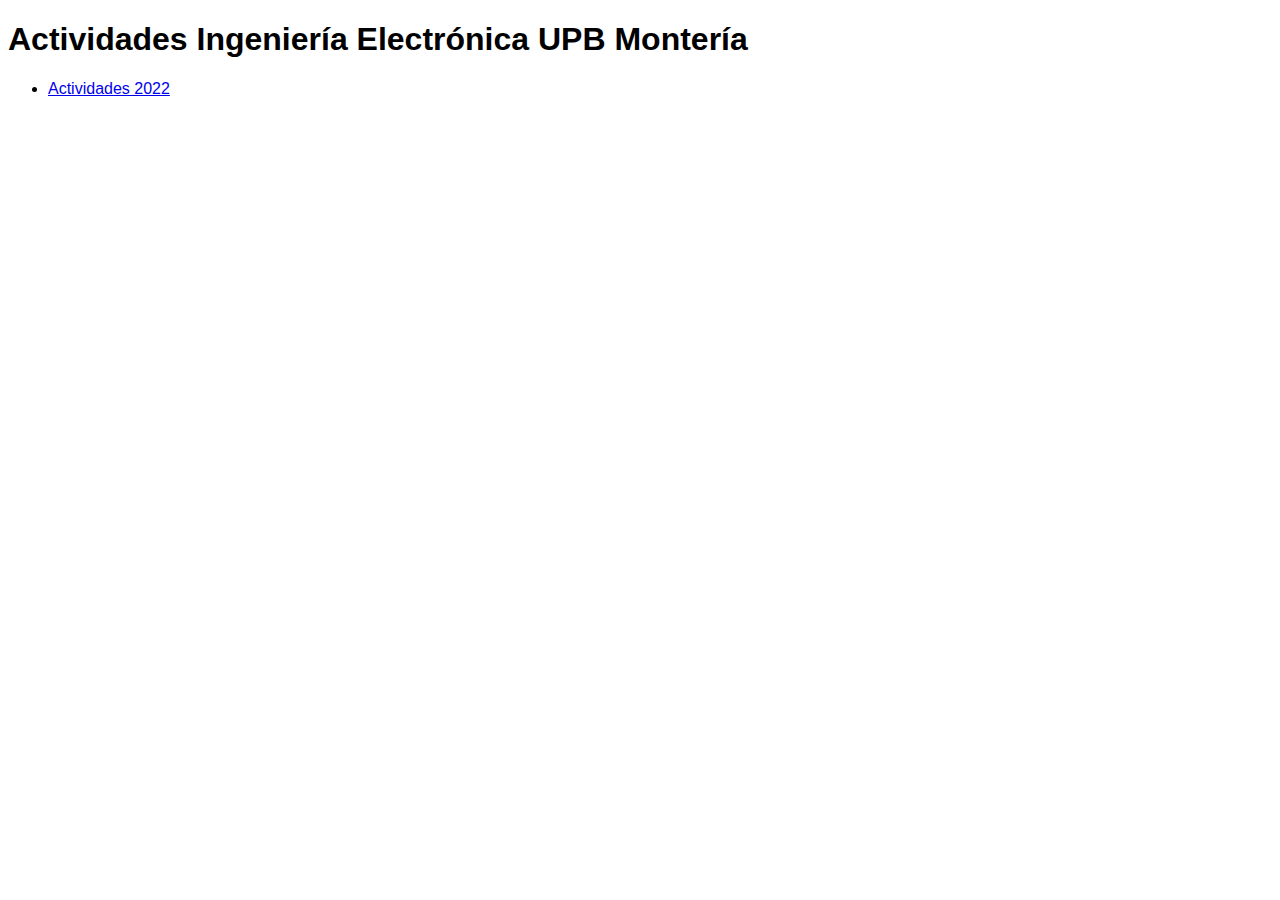
<file: index.html>
<!DOCTYPE html>
<html lang="en">
  <head>
    <meta charset="UTF-8" />
    <meta http-equiv="X-UA-Compatible" content="IE=edge" />
    <meta name="viewport" content="width=device-width, initial-scale=1.0" />
    <title>Actividades Ingeniería Electrónica UPB Montería</title>
    <link rel="stylesheet" href="./style.css">
  </head>
  <body>
    <h1>Actividades Ingeniería Electrónica UPB Montería</h1>
    <ul>
      <li>
        <a href="./2022/2022.html">Actividades 2022</a>
      </li>
    </ul>
  </body>
</html>
</file>
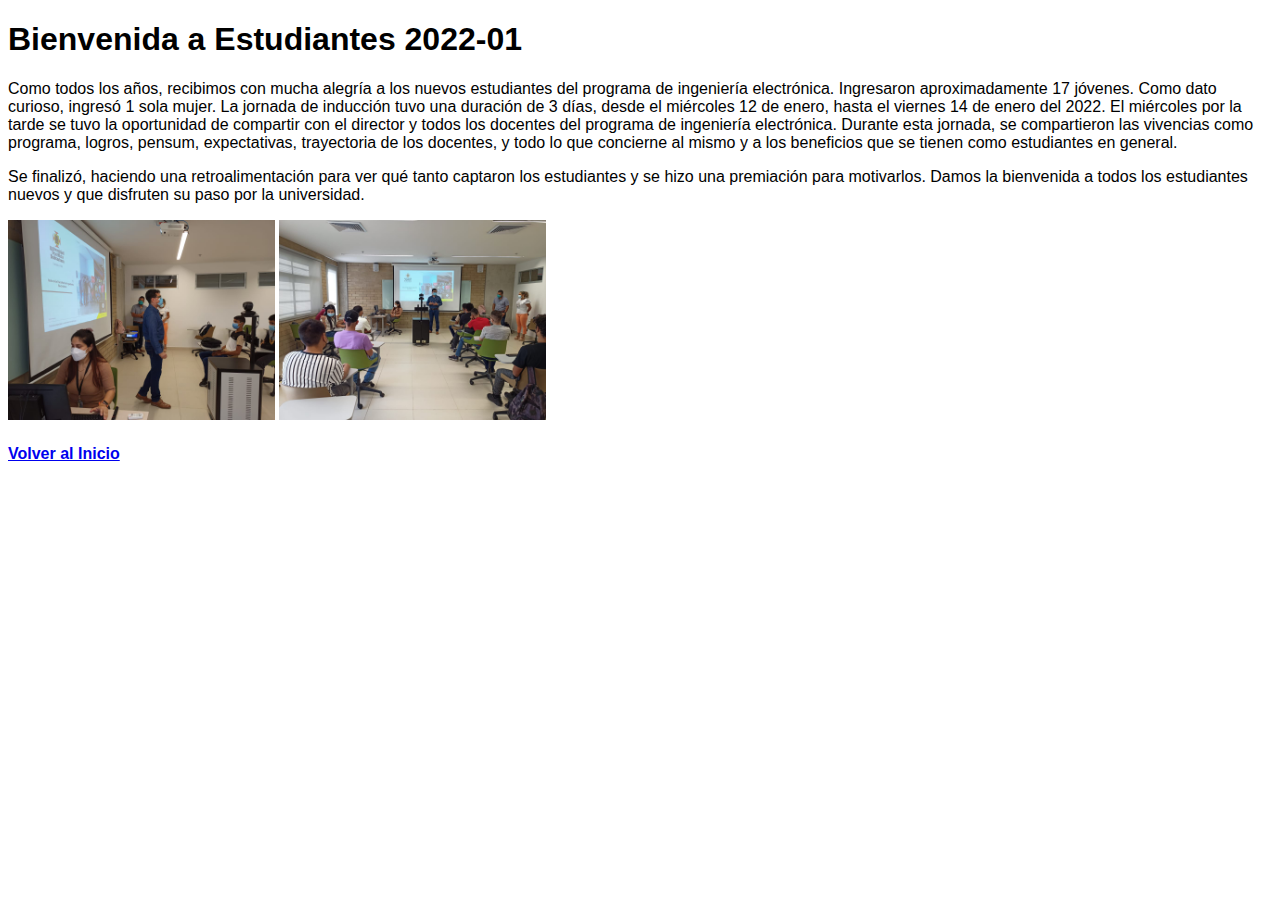
<file: 202201_bienvenida.html>
<!DOCTYPE html>
<html lang="en">
  <head>
    <meta charset="UTF-8" />
    <meta http-equiv="X-UA-Compatible" content="IE=edge" />
    <meta name="viewport" content="width=device-width, initial-scale=1.0" />
    <title>Bienvenida Estudiantes 2022-01</title>
    <link rel="stylesheet" href="./style.css" />
  </head>
  <body>
    <h1>Bienvenida a Estudiantes 2022-01</h1>
    <p>
      Como todos los años, recibimos con mucha alegría a los nuevos estudiantes
      del programa de ingeniería electrónica. Ingresaron aproximadamente 17
      jóvenes. Como dato curioso, ingresó 1 sola mujer. La jornada de inducción
      tuvo una duración de 3 días, desde el miércoles 12 de enero, hasta el
      viernes 14 de enero del 2022. El miércoles por la tarde se tuvo la
      oportunidad de compartir con el director y todos los docentes del programa
      de ingeniería electrónica. Durante esta jornada, se compartieron las
      vivencias como programa, logros, pensum, expectativas, trayectoria de los
      docentes, y todo lo que concierne al mismo y a los beneficios que se
      tienen como estudiantes en general.
    </p>
    <p>
      Se finalizó, haciendo una retroalimentación para ver qué tanto captaron
      los estudiantes y se hizo una premiación para motivarlos. Damos la
      bienvenida a todos los estudiantes nuevos y que disfruten su paso por la
      universidad.
    </p>
    <img src="./img/202201_bienvenida/charla_1.jfif" alt="" />
    <img src="./img/202201_bienvenida/charla_2.jfif" alt="" />
    <h4><a href="./index.html">Volver al Inicio</a></h4>
  </body>
</html>
</file>
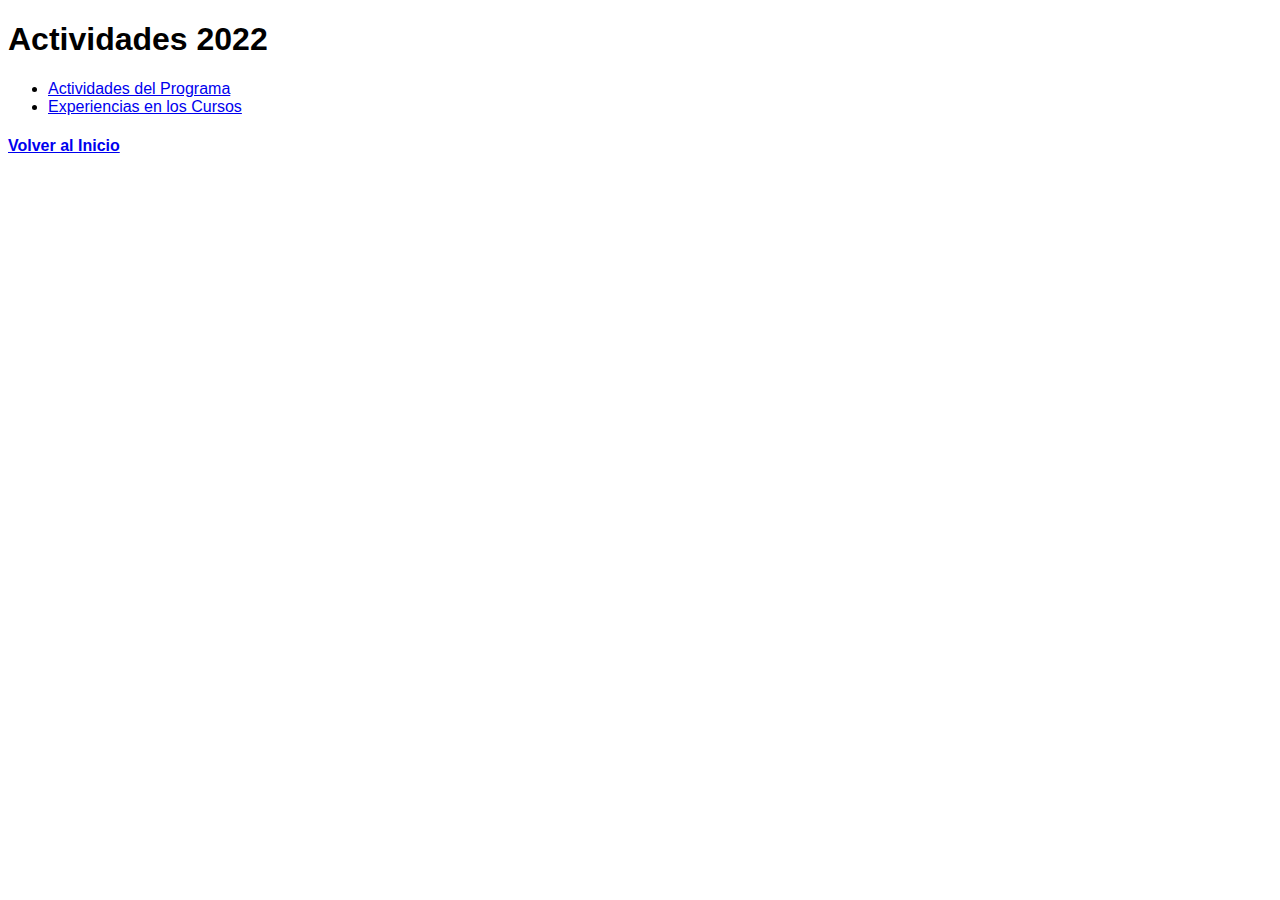
<file: 2022/2022.html>
<!DOCTYPE html>
<html lang="en">
  <head>
    <meta charset="UTF-8" />
    <meta http-equiv="X-UA-Compatible" content="IE=edge" />
    <meta name="viewport" content="width=device-width, initial-scale=1.0" />
    <title>Actividades 2022</title>
    <link rel="stylesheet" href="../style.css" />
  </head>
  <body>
    <h1>Actividades 2022</h1>
    <ul>
      <li>
        <a href="./ActividadesPrograma/programa.html"
          >Actividades del Programa</a
        >
      </li>
      <li>
        <a href="./ExperienciasCursos/cursos.html"
          >Experiencias en los Cursos</a
        >
      </li>
    </ul>
    <h4><a href="../index.html">Volver al Inicio</a></h4>
  </body>
</html>
</file>
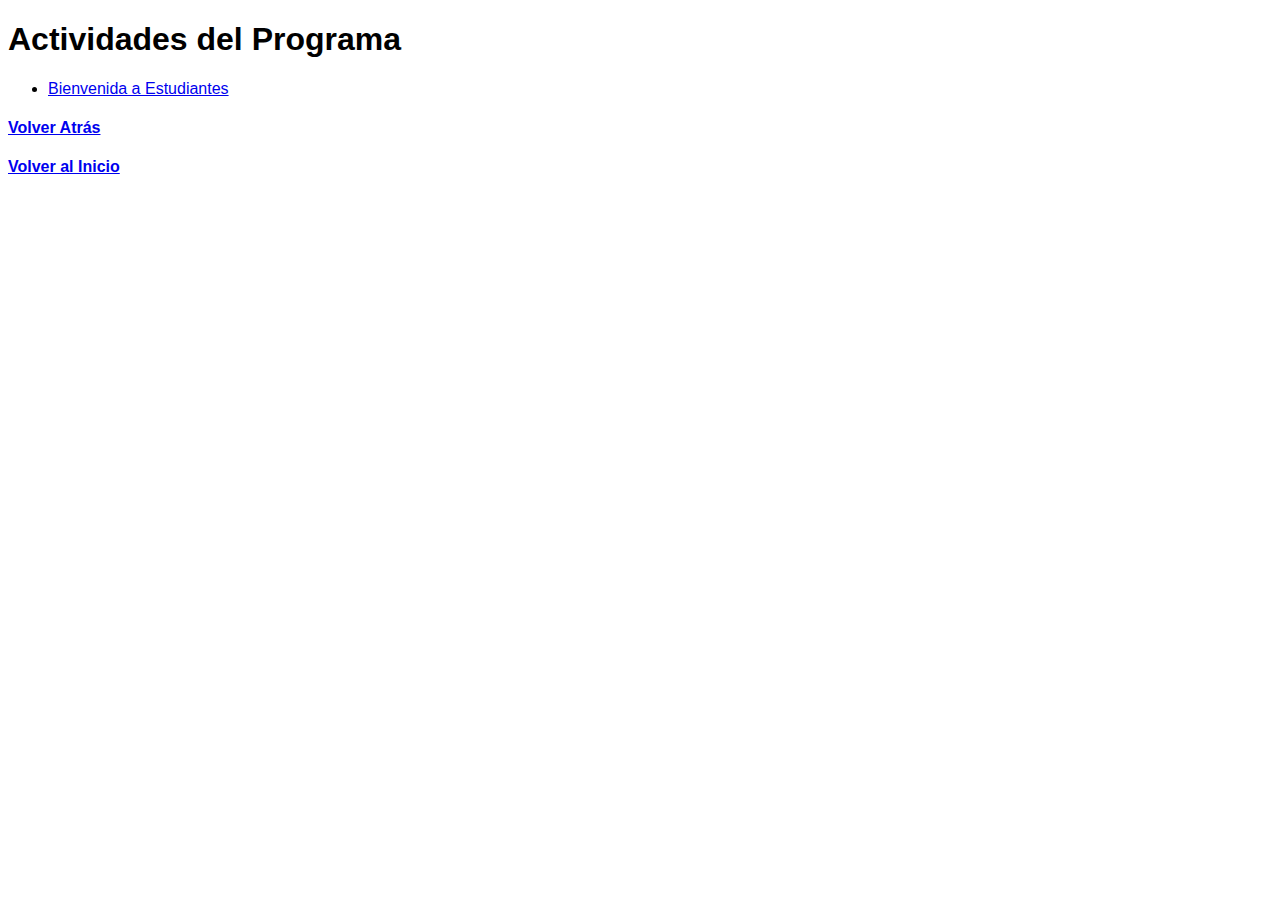
<file: 2022/ActividadesPrograma/programa.html>
<!DOCTYPE html>
<html lang="en">
  <head>
    <meta charset="UTF-8" />
    <meta http-equiv="X-UA-Compatible" content="IE=edge" />
    <meta name="viewport" content="width=device-width, initial-scale=1.0" />
    <title>Actividades del Programa</title>
    <link rel="stylesheet" href="../../style.css" />
  </head>
  <body>
    <h1>Actividades del Programa</h1>
    <ul>
      <li>
        <a href="./BienvenidaEstudiantes/bienvenida202201.html"
          >Bienvenida a Estudiantes</a
        >
      </li>
    </ul>
    <h4><a href="../2022.html">Volver Atrás</a></h4>
    <h4><a href="../../index.html">Volver al Inicio</a></h4>
  </body>
</html>
</file>
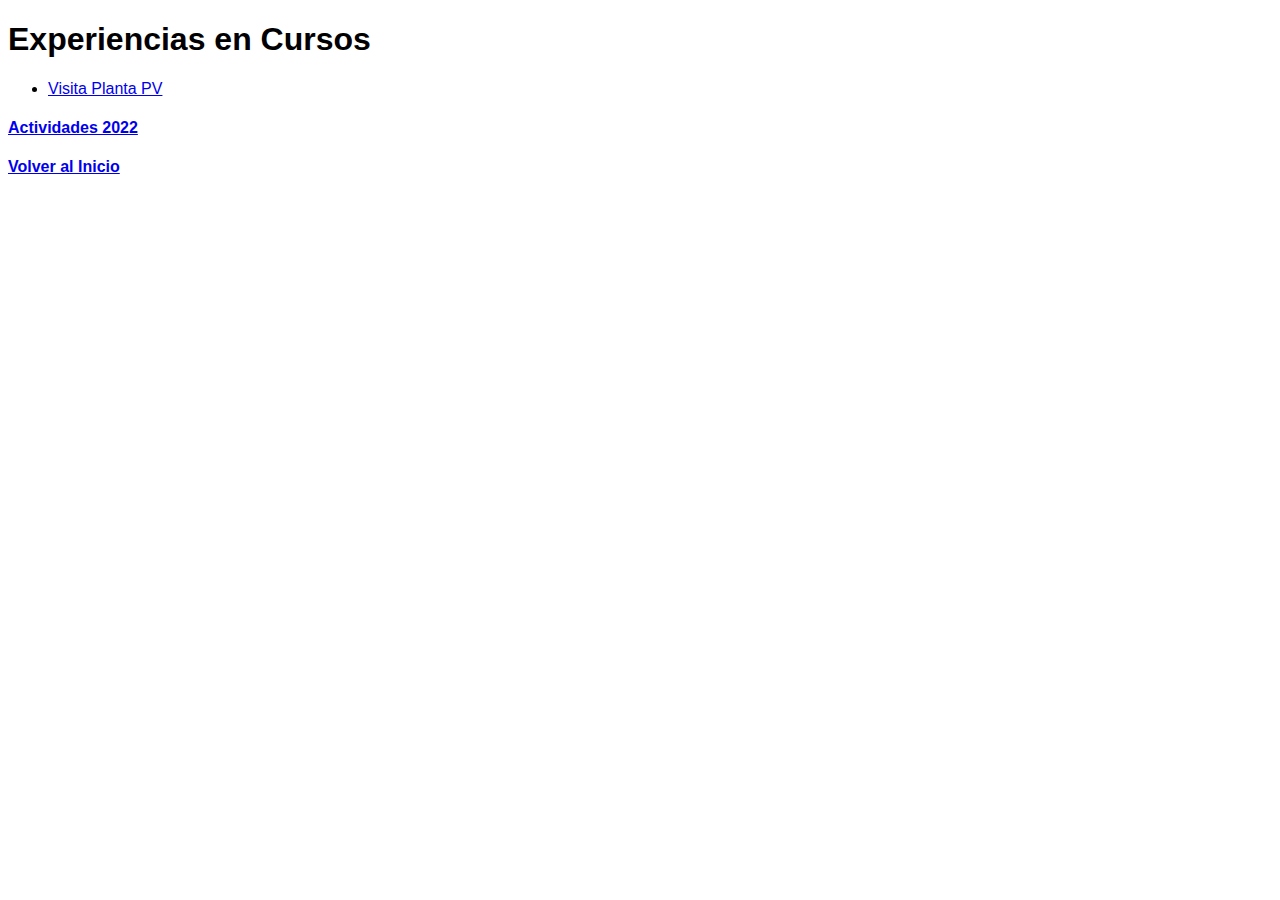
<file: 2022/ExperienciasCursos/cursos.html>
<!DOCTYPE html>
<html lang="en">
  <head>
    <meta charset="UTF-8" />
    <meta http-equiv="X-UA-Compatible" content="IE=edge" />
    <meta name="viewport" content="width=device-width, initial-scale=1.0" />
    <title>Experiencias en Cursos</title>
    <link rel="stylesheet" href="../../style.css" />
  </head>
  <body>
    <h1>Experiencias en Cursos</h1>
    <ul>
      <li>
        <a href="./VisitaPlantaPV/visitapv.html">Visita Planta PV</a>
      </li>
    </ul>
    <h4><a href="../2022.html">Actividades 2022</a></h4>
    <h4><a href="../../index.html">Volver al Inicio</a></h4>
  </body>
</html>
</file>
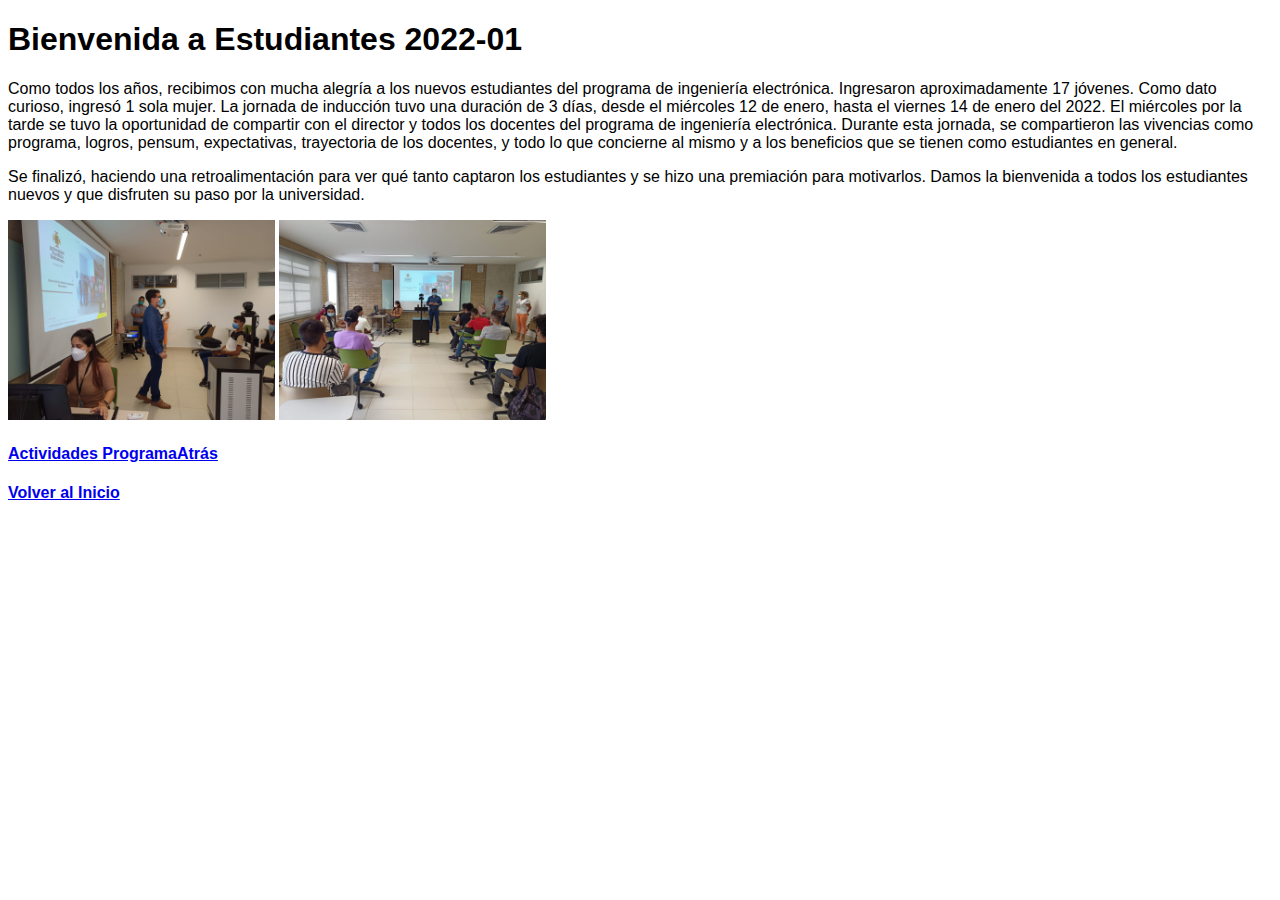
<file: 2022/ActividadesPrograma/BienvenidaEstudiantes/bienvenida202201.html>
<!DOCTYPE html>
<html lang="en">
  <head>
    <meta charset="UTF-8" />
    <meta http-equiv="X-UA-Compatible" content="IE=edge" />
    <meta name="viewport" content="width=device-width, initial-scale=1.0" />
    <title>Bienvenida Estudiantes 2022-01</title>
    <link rel="stylesheet" href="../../../style.css" />
  </head>
  <body>
    <h1>Bienvenida a Estudiantes 2022-01</h1>
    <p>
      Como todos los años, recibimos con mucha alegría a los nuevos estudiantes
      del programa de ingeniería electrónica. Ingresaron aproximadamente 17
      jóvenes. Como dato curioso, ingresó 1 sola mujer. La jornada de inducción
      tuvo una duración de 3 días, desde el miércoles 12 de enero, hasta el
      viernes 14 de enero del 2022. El miércoles por la tarde se tuvo la
      oportunidad de compartir con el director y todos los docentes del programa
      de ingeniería electrónica. Durante esta jornada, se compartieron las
      vivencias como programa, logros, pensum, expectativas, trayectoria de los
      docentes, y todo lo que concierne al mismo y a los beneficios que se
      tienen como estudiantes en general.
    </p>
    <p>
      Se finalizó, haciendo una retroalimentación para ver qué tanto captaron
      los estudiantes y se hizo una premiación para motivarlos. Damos la
      bienvenida a todos los estudiantes nuevos y que disfruten su paso por la
      universidad.
    </p>
    <img src="./img/charla_1.jfif" alt="" />
    <img src="./img/charla_2.jfif" alt="" />
    <h4><a href="../programa.html">Actividades ProgramaAtrás</a></h4>
    <h4><a href="../../../index.html">Volver al Inicio</a></h4>
  </body>
</html>
</file>
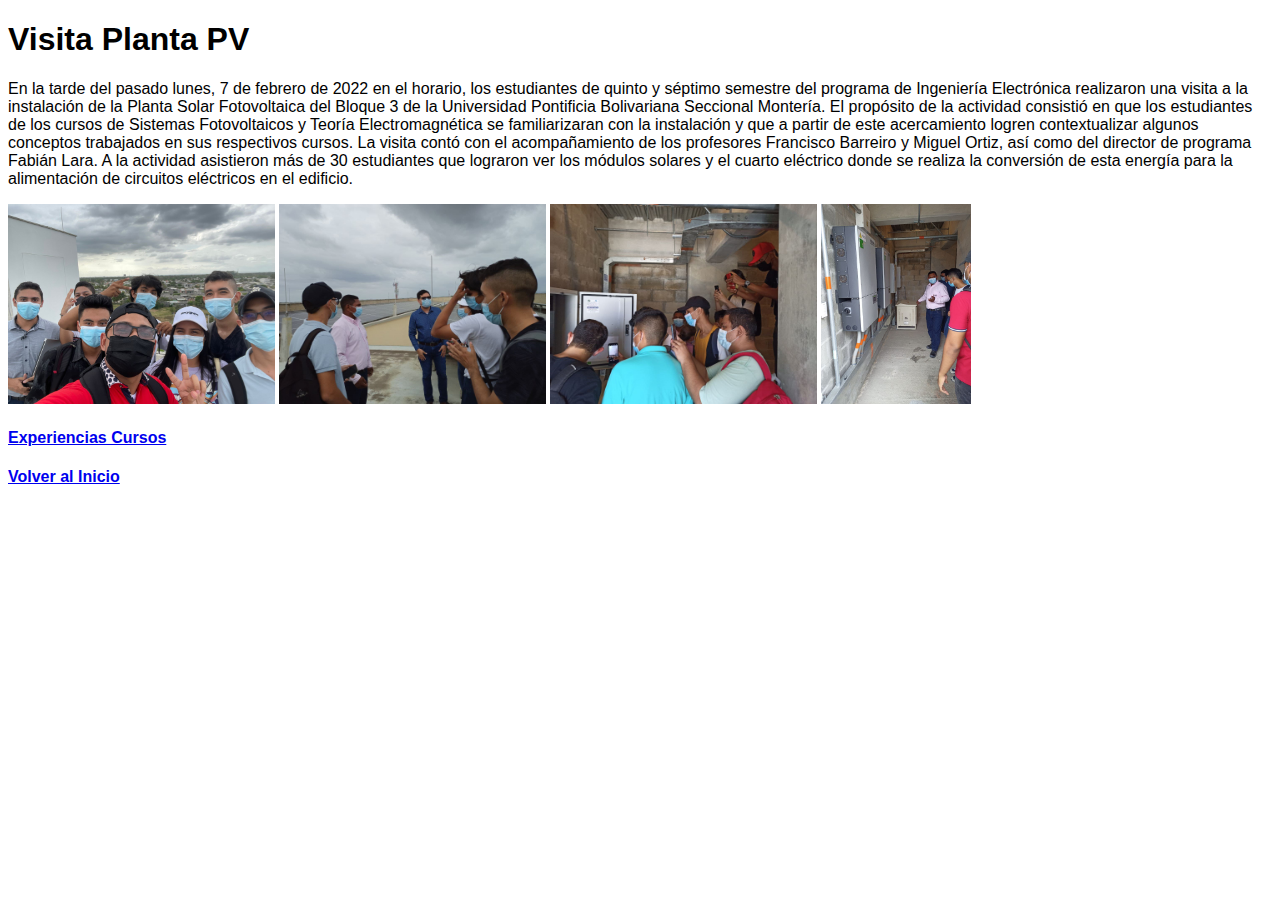
<file: 2022/ExperienciasCursos/VisitaPlantaPV/visitapv.html>
<!DOCTYPE html>
<html lang="en">
  <head>
    <meta charset="UTF-8" />
    <meta http-equiv="X-UA-Compatible" content="IE=edge" />
    <meta name="viewport" content="width=device-width, initial-scale=1.0" />
    <title>Visita Planta PV</title>
    <link rel="stylesheet" href="../../../style.css" />
  </head>
  <body>
    <h1>Visita Planta PV</h1>
    <p>
      En la tarde del pasado lunes, 7 de febrero de 2022 en el horario, los
      estudiantes de quinto y séptimo semestre del programa de Ingeniería
      Electrónica realizaron una visita a la instalación de la Planta Solar
      Fotovoltaica del Bloque 3 de la Universidad Pontificia Bolivariana
      Seccional Montería. El propósito de la actividad consistió en que los
      estudiantes de los cursos de Sistemas Fotovoltaicos y Teoría
      Electromagnética se familiarizaran con la instalación y que a partir de
      este acercamiento logren contextualizar algunos conceptos trabajados en
      sus respectivos cursos. La visita contó con el acompañamiento de los
      profesores Francisco Barreiro y Miguel Ortiz, así como del director de
      programa Fabián Lara. A la actividad asistieron más de 30 estudiantes que
      lograron ver los módulos solares y el cuarto eléctrico donde se realiza la
      conversión de esta energía para la alimentación de circuitos eléctricos en
      el edificio.
    </p>
    <img src="./img/photo_1.jfif" alt="" />
    <img src="./img/photo_2.jpg" alt="" />
    <img src="./img/photo_3.jpg" alt="" />
    <img src="./img/photo_4.jpg" alt="" />
    <h4><a href="../cursos.html">Experiencias Cursos</a></h4>
    <h4><a href="../../../index.html">Volver al Inicio</a></h4>
  </body>
</html>
</file>
<file: style.css>
* {
    font-family: Helvetica;
}

img {
    max-height: 200px;
}
</file>
